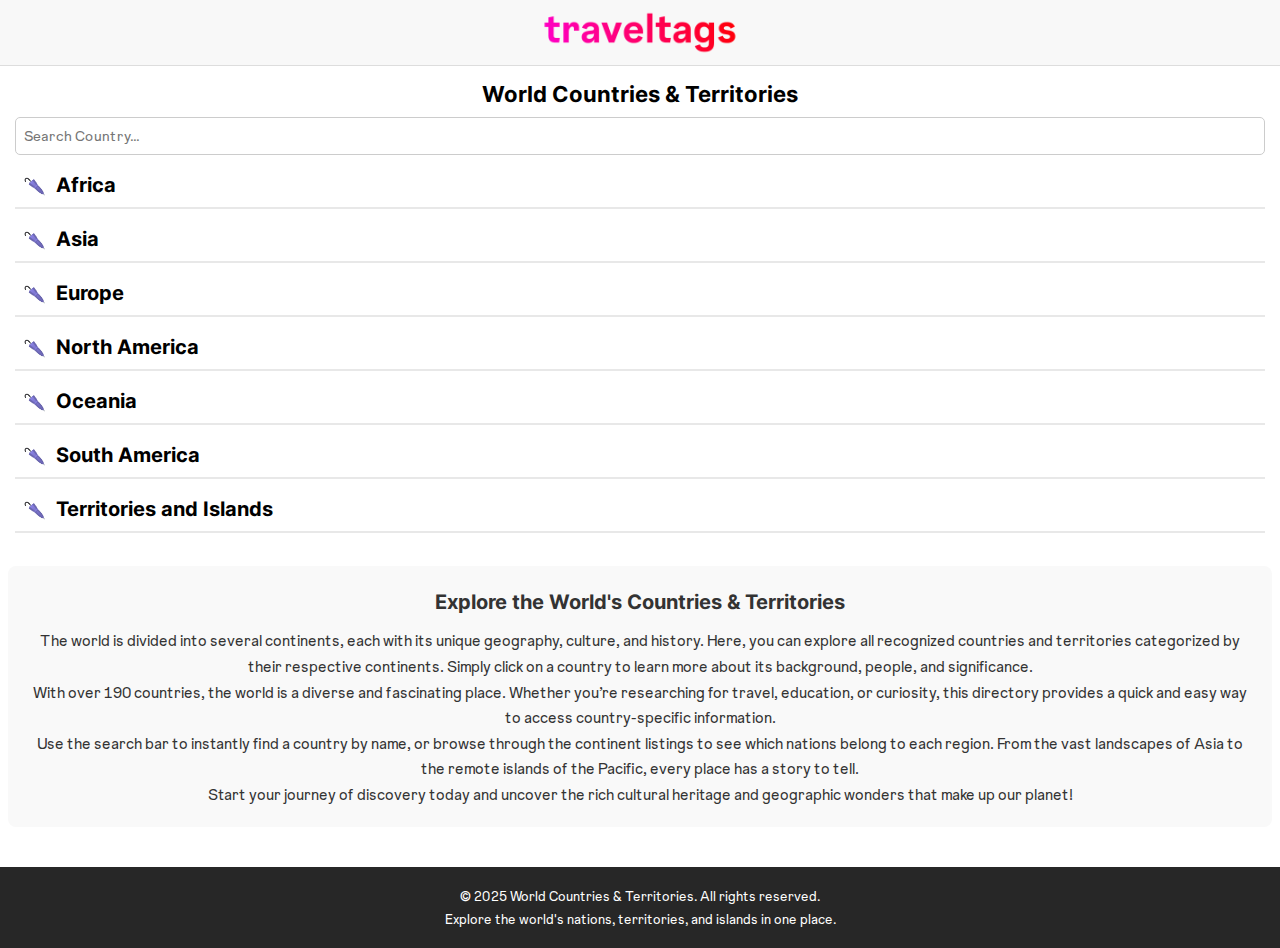
<file: index.html>
<!DOCTYPE html>
<html lang="en">
   <head>
      <meta charset="UTF-8">
      <meta name="viewport" content="width=device-width, initial-scale=1.0">
      <title>World Countries & Territories</title>
      <link rel="stylesheet" href="assets/style.css"/>
   </head>
   <body>
      <header>
         <img src="/assets/tt.png" alt="Logo">
      </header>
      <div class="container">
         <div class="title-site">World Countries & Territories</div>
         <input type="text" id="searchInput" placeholder="Search Country..." onkeyup="filterCountries()">
         <div id="world-list">Loading...</div>
      </div>
      <div id="info-section">
         <h3>Explore the World's Countries & Territories</h3>
         <p>The world is divided into several continents, each with its unique geography, culture, and history. Here, you can explore all recognized countries and territories categorized by their respective continents. Simply click on a country to learn more about its background, people, and significance.</p>
         <p>With over 190 countries, the world is a diverse and fascinating place. Whether you’re researching for travel, education, or curiosity, this directory provides a quick and easy way to access country-specific information.</p>
         <p>Use the search bar to instantly find a country by name, or browse through the continent listings to see which nations belong to each region. From the vast landscapes of Asia to the remote islands of the Pacific, every place has a story to tell.</p>
         <p>Start your journey of discovery today and uncover the rich cultural heritage and geographic wonders that make up our planet!</p>
      </div>
      <footer>
         <div class="footer-content">
            <p>© 2025 World Countries & Territories. All rights reserved.</p>
            <p>Explore the world's nations, territories, and islands in one place.</p>
         </div>
      </footer>
      <script src="/assets/main.js"></script>
      <script src="/assets/search.js"></script>
   </body>
</html>
</file>
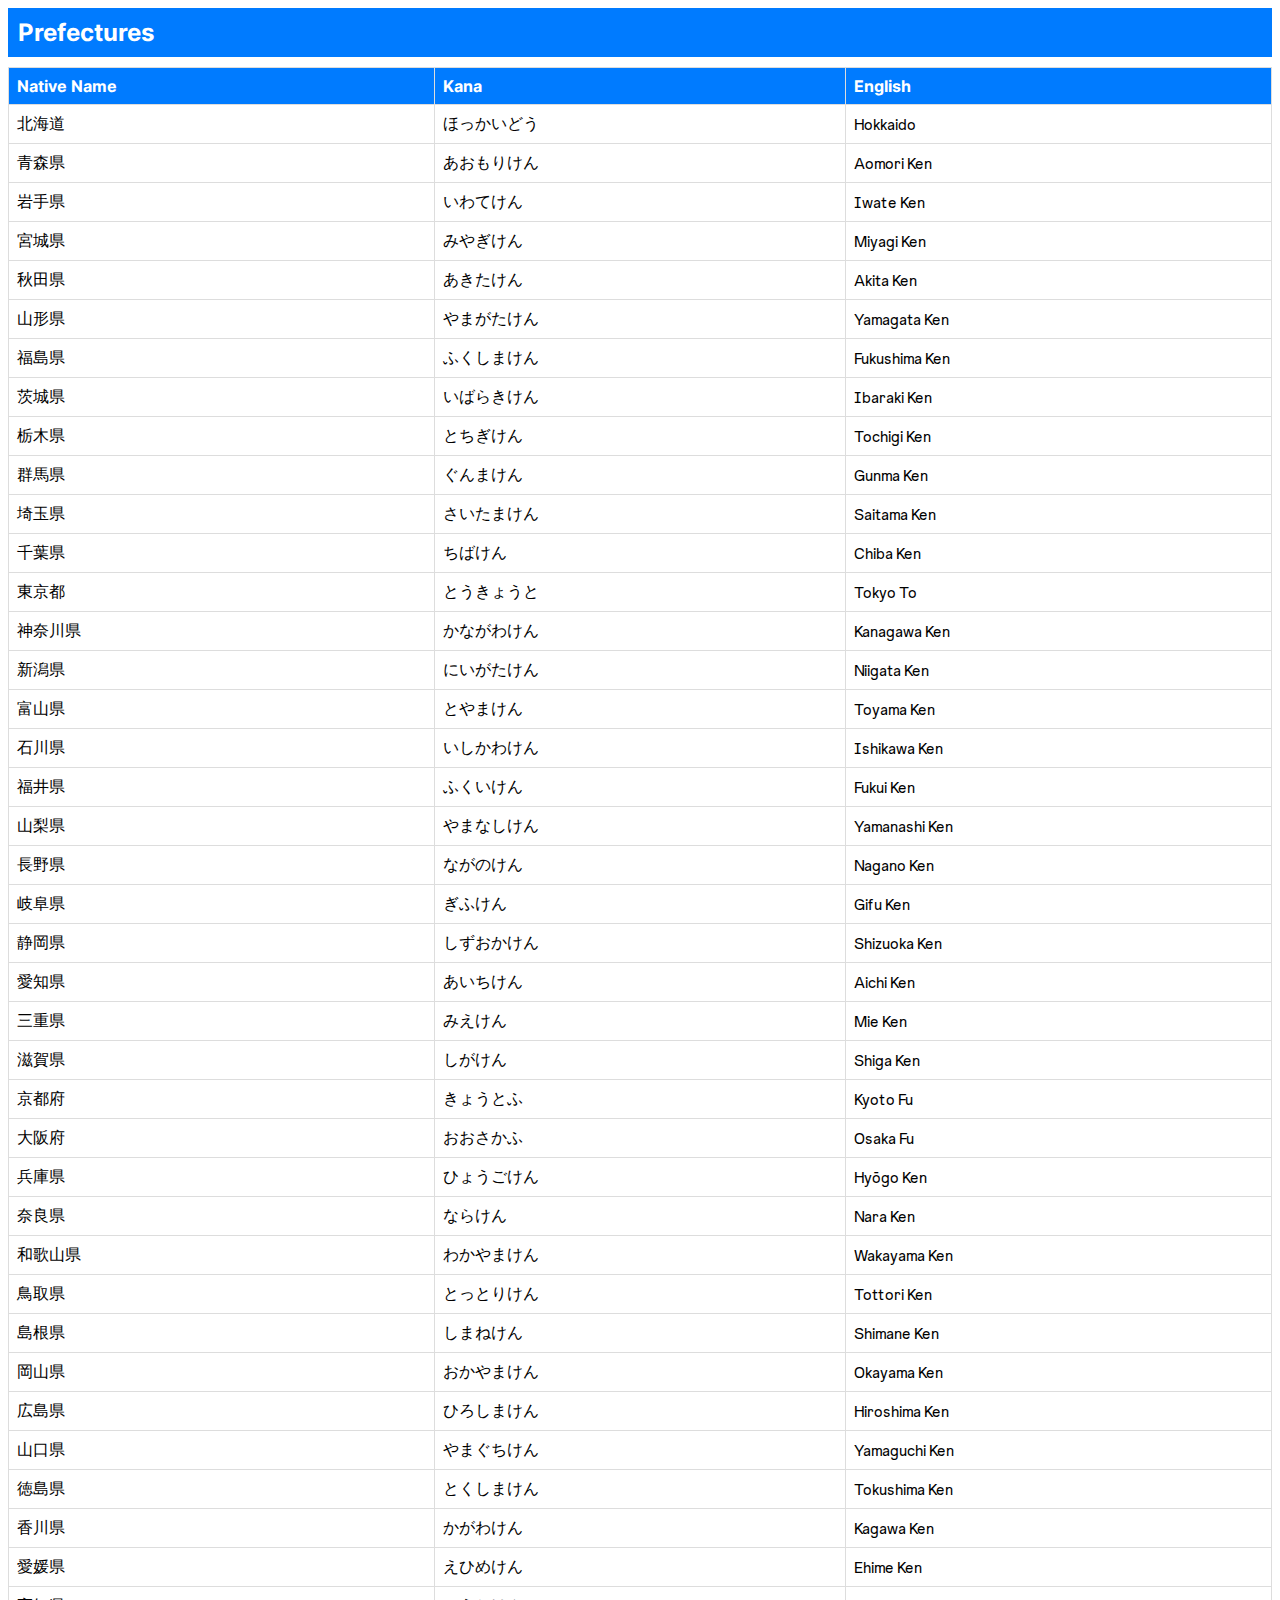
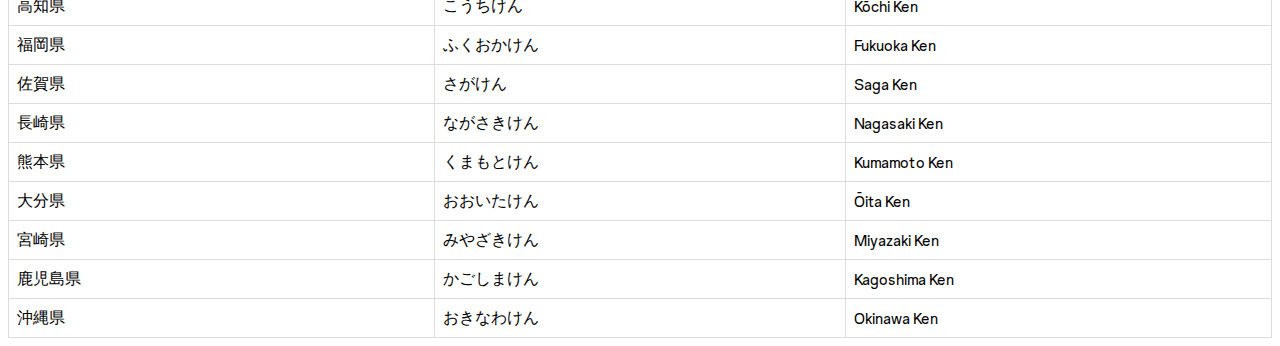
<file: japan/index.html>
<!DOCTYPE html><html lang="en">
<head>
    <meta charset="UTF-8">
    <meta name="viewport" content="width=device-width, initial-scale=1.0">
    <title>Prefectures & Cities</title>
    <script src="https://code.jquery.com/jquery-3.6.0.min.js"></script>
    <style>
    @font-face {
  font-family: IGSans-R;
  src: url(/assets/InstagramSans-Regular.woff2);
}

@font-face {
  font-family: Inter-Bold;
  src: url(/assets/Inter-Bold.ttf);
}
        body { font-family: IGSans-R; text-align: center; }
        #navbar { display: flex; align-items: center; padding: 10px; background: #007bff; color: white; }
        #backButton { display: none; margin-right: 10px; cursor: pointer; }
        #title { flex-grow: 1; font-size: 1.5em; font-family: Inter-Bold; text-align: left;}
        table { width: 100%; border-collapse: collapse; margin-top: 10px;}
        th, td { border: 1px solid #ddd; padding: 8px; text-align: left; }
        th { background: #007bff; color: white; font-family: Inter-Bold; }
        .hidden { display: none; }
    </style>
</head>
<body>
    <div id="navbar">
        <span id="backButton">&#8592;</span>
        <span id="title">Prefectures</span>
    </div>
    <div id="content">
        <div id="prefectures"></div>
        <div id="cities" class="hidden"></div>
    </div><script>
    let prefectures = [], cities = [];
    let currentPrefecture = null;
    
    function loadData() {
        $.getJSON("prefectures.json", function(data) { prefectures = data; renderPrefectures(); });
        $.getJSON("cities.json", function(data) { cities = data; });
    }
    
    function renderPrefectures() {
        let html = '<table><tr><th>Native Name</th><th>Kana</th><th>English</th></tr>';
        prefectures.forEach(pref => {
            html += `<tr onclick="showCities('${pref.iso}', '${pref.prefecture_romaji}')">
                <td>${pref.prefecture_kanji}</td>
                <td>${pref.prefecture_kana}</td>
                <td>${pref.prefecture_romaji}</td>
            </tr>`;
        });
        html += '</table>';
        $("#prefectures").html(html).show();
        $("#cities").hide();
        updateTitle("Prefectures", false);
    }

  function showCities(prefId, name) {
    history.pushState({ page: name }, "", "?" + name);
    currentPrefecture = name;

    let filteredCities = cities.filter(city => String(city.prefecture_id) === String(prefId));

    if (filteredCities.length === 0) {
        $("#cities").html("<p>No cities found for this prefecture.</p>").show();
        $("#prefectures").hide();
        updateTitle(name, true);
        return;
    }

    let html = `<table><tr><th>Native Name</th><th>English</th><th>Special District</th></tr>`;
    filteredCities.forEach(city => {
        html += `<tr>
                    <td>${city.city_ja}</td>
                    <td>${city.city_en}</td>
                    <td>${city.special_district_ja || ''}</td>
                </tr>`;
    });
    html += '</table>';

    $("#cities").html(html).show();
    $("#prefectures").hide();
    updateTitle(name, true);

    // Scroll to top only when opening cities
    window.scrollTo(0, 0);
}

    function updateTitle(title, showBack) {
        $("#title").text(title);
        $("#backButton").toggle(showBack);
    }

    $("#backButton").click(() => goBack());
    
    function goBack() {
        history.back();
    }

    window.onpopstate = function(event) {
        if (!event.state || !event.state.page) {
            renderPrefectures();
        } else {
            showCities(prefectures.find(p => p.prefecture_romaji === event.state.page).iso, event.state.page);
        }
    };
    
    $(document).ready(() => {
        loadData();
        const params = new URLSearchParams(window.location.search);
        const prefName = params.keys().next().value;
        if (prefName) {
            const pref = prefectures.find(p => p.prefecture_romaji.toLowerCase() === prefName.toLowerCase());
            if (pref) showCities(pref.iso, pref.prefecture_romaji);
        }
    });
</script>

</body>
</html>
</file>
<file: assets/style.css>
@font-face {
  font-family: IGSans-R;
  src: url(/assets/InstagramSans-Regular.woff2);
}

@font-face {
  font-family: Inter-Bold;
  src: url(/assets/Inter-Bold.ttf);
}

* {
  box-sizing: border-box;
  margin: 0px;
}

a {
  text-decoration: none;
  -webkit-tap-highlight-color: transparent;
}

a:visited {
  color: black;
}
header {
    display: flex;
    justify-content: center;
    align-items: center;
    padding: 10px;
    background-color: #f8f8f8;
    border-bottom: 1px solid #ddd;
}

header img {
    height: 45px;
}
.container {
  padding: 15px;
}

.continent-title {
  font-size: 20px;
  font-family: Inter-Bold;
  cursor: pointer;
  padding: 8px;
  border-bottom: 2px solid #e8e8e8;
  margin-top: 10px;
}

.continent-title::before {
  content: "";
  background: url('/assets/closed-umbrella-96.png') no-repeat center;
  background-size: contain;
  width: 25px;
  height: 25px;
  display: inline-block;
  margin-right: 8px;
  vertical-align: middle;
}

.continent-title.open::before {
  background: url('/assets/umbrella-96.png') no-repeat center;
  background-size: contain;
}

.countries-list {
  margin: 0;
  list-style-type: none;
  padding-left: 0px;
  padding-top: 5px;
  font-family: IGSans-R;
  margin-top: 5px;
  display: none;
}

.countries-list li {
  padding: 8px;
  border-bottom: 1px solid #e8e8e8;
  font-size: 15px;
}

.countries-list a {
  color: #272727;
}

.countries-list li:hover {
  background-color: #e8e8e8;
}

select {
  width: 100%;
  padding: 8px;
}

#searchInput {
  width: 100%;
  padding: 8px;
  font-size: 15px;
  border: 1px solid #ccc;
  border-radius: 5px;
  font-family: IGSans-R;
  outline-color: darkviolet;
}

.title-site {
  font-family: Inter-Bold;
  text-align: center;
  padding-bottom: 10px;
  font-size: 22px;
}

#info-section {
    margin-top: 18px!important;
    padding: 20px;
    background-color: #f9f9f9;
    border-radius: 8px;
    text-align: center;
    font-family: IGSans-R;
    font-size: 16px;
    color: #333;
    line-height: 1.6;
    margin: 8px;
}
#info-section h3 {
    font-family: Inter-Bold;
    font-size: 20px;
    margin-bottom: 10px;
}

footer {
  margin-top: 40px;
  padding: 15px;
  background-color: #272727;
  text-align: center;
  color: white;
  font-family: IGSans-R;
  font-size: 14px;
}

.footer-content p {
  margin: 5px 0;
}
</file>
